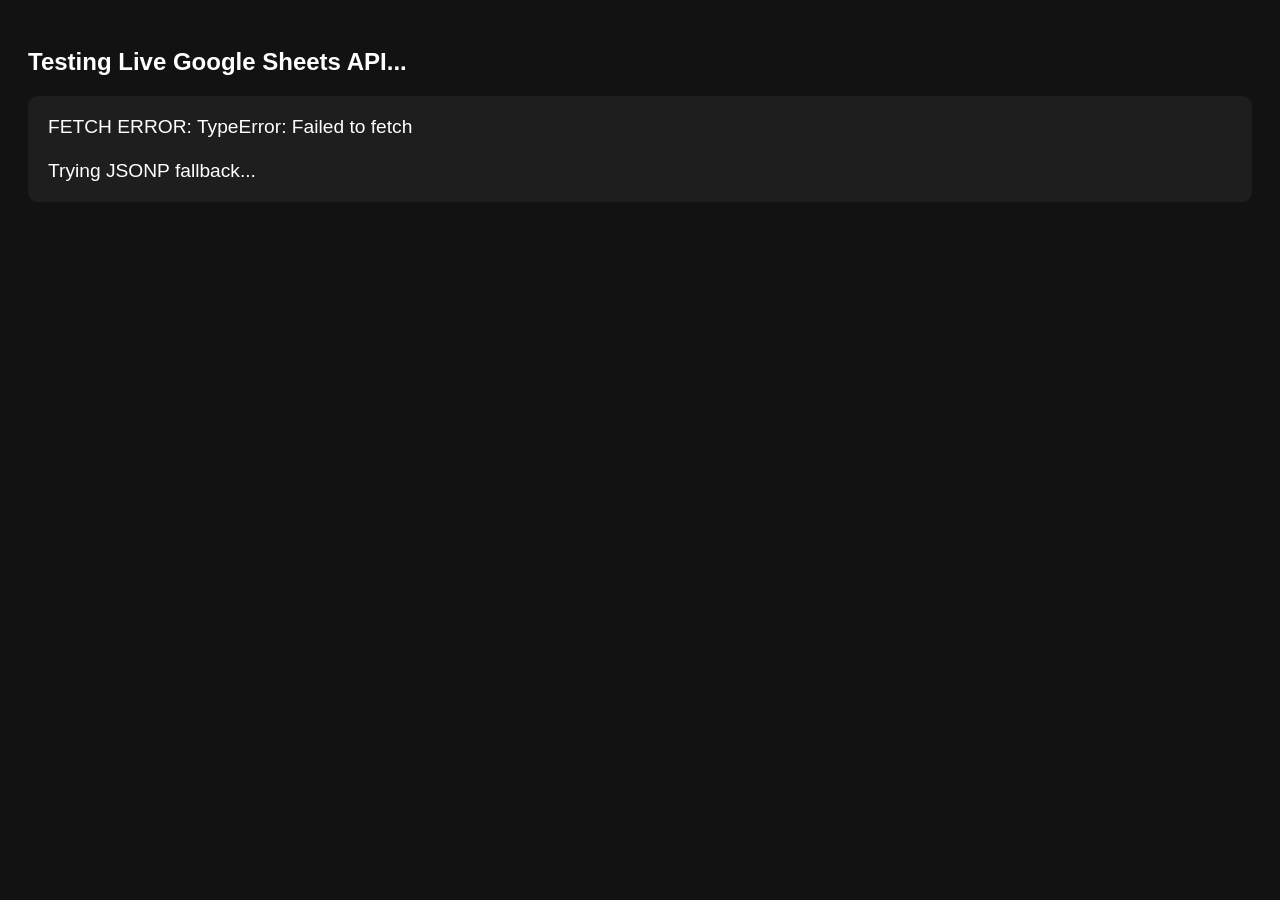
<file: test_fetch.html>
<!DOCTYPE html>
<html>
<head><title>API Test</title></head>
<body style="background:#121212; color:#fff; font-family:sans-serif; padding:20px;">
  <h2>Testing Live Google Sheets API...</h2>
  <div id="output" style="font-size:1.2rem; background:#1e1e1e; padding:20px; border-radius:10px; white-space:pre-wrap;">Connecting...</div>

  <script>
    const url = 'https://script.google.com/macros/s/AKfycbzwC97-8v1ZvaTU7l0JapGtSj7r-b54fcH-kR7Rvu6QKmnnMcbIXUU1SsillriD91YeEA/exec?action=api';
    
    fetch(url, { method: 'GET', redirect: 'follow' })
      .then(r => r.json())
      .then(data => {
        document.getElementById('output').innerText = "SUCCESS!\n" + JSON.stringify(data.schedule, null, 2);
      })
      .catch(err => {
        document.getElementById('output').innerText = "FETCH ERROR: " + err.toString() + "\n\nTrying JSONP fallback...";
        
        // JSONP Fallback
        const cbName = 'testCb_' + Date.now();
        window[cbName] = function(data) {
          document.getElementById('output').innerText = "JSONP SUCCESS!\n" + JSON.stringify(data.schedule, null, 2);
        };
        const s = document.createElement('script');
        s.src = url + '&callback=' + cbName;
        document.head.appendChild(s);
      });
  </script>
</body>
</html>
</file>
